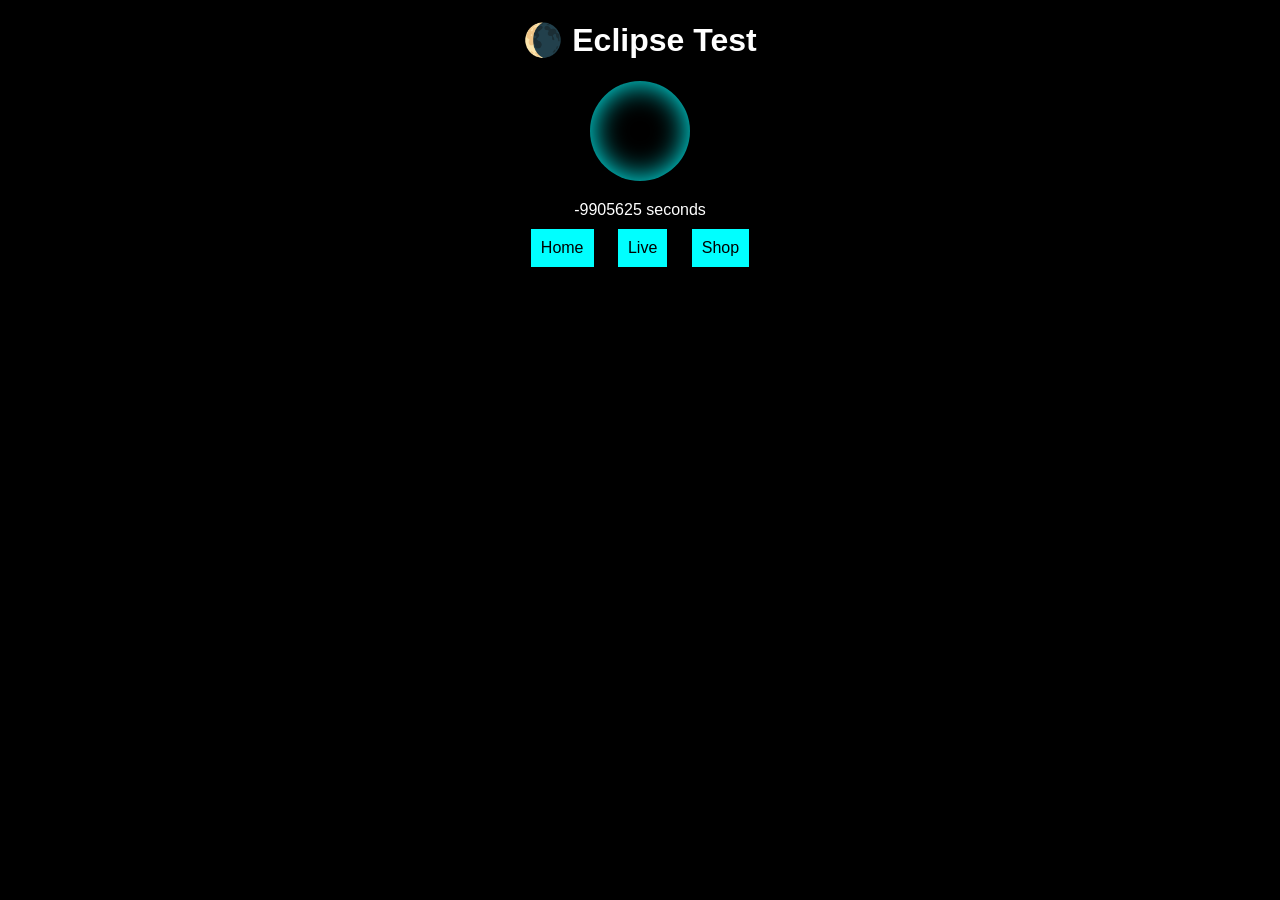
<file: index.html>
<!DOCTYPE html>
<html>
<head>
  <title>Test</title>
  <style>
    body {
      background: black;
      color: white;
      text-align: center;
      font-family: Arial;
    }

    .btn {
      background: cyan;
      padding: 10px;
      margin: 10px;
      display: inline-block;
      color: black;
      text-decoration: none;
    }

    .loader {
      width: 100px;
      height: 100px;
      border-radius: 50%;
      background: black;
      box-shadow: 0 0 30px cyan inset;
      margin: 20px auto;
      position: relative;
      overflow: hidden;
    }

    .loader::before {
      content: "";
      position: absolute;
      width: 100px;
      height: 100px;
      background: cyan;
      border-radius: 50%;
      left: -100px;
      animation: move 2s linear infinite;
    }

    @keyframes move {
      0% { left: -100px; }
      100% { left: 100px; }
    }
  </style>
</head>

<body>

<h1>🌘 Eclipse Test</h1>

<div class="loader"></div>

<div id="countdown"></div>

<a class="btn" href="#">Home</a>
<a class="btn" href="#">Live</a>
<a class="btn" href="#">Shop</a>

<script>
  const target = new Date("Aug 12, 2026 10:30:00").getTime();

  setInterval(() => {
    const now = new Date().getTime();
    const diff = target - now;

    const s = Math.floor(diff / 1000);
    document.getElementById("countdown").innerHTML = s + " seconds";
  }, 1000);
</script>

</body>
</html>
</file>
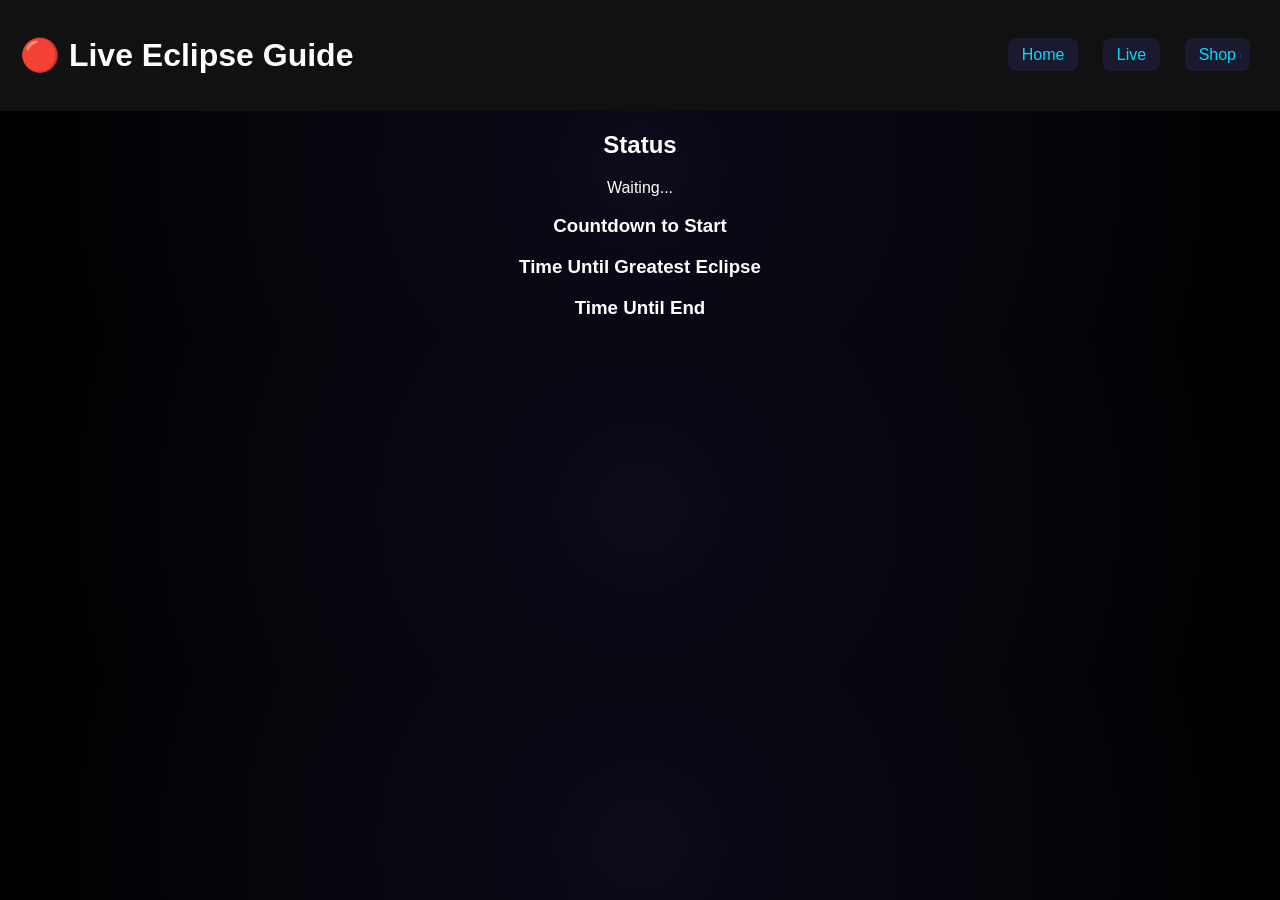
<file: guide-live.html>
<!DOCTYPE html>
<html lang="en">
<head>
<meta charset="UTF-8">
<title>Live Eclipse Guide</title>
<link rel="stylesheet" href="style.css">
</head>

<body>

<header>
  <h1>🔴 Live Eclipse Guide</h1>
  <nav>
    <a href="index.html">Home</a>
    <a href="guide-live.html">Live</a>
    <a href="shop.html">Shop</a>
  </nav>
</header>

<section>
  <h2>Status</h2>
  <div id="status">Waiting...</div>

  <h3>Countdown to Start</h3>
  <div id="start"></div>

  <h3>Time Until Greatest Eclipse</h3>
  <div id="max"></div>

  <h3>Time Until End</h3>
  <div id="end"></div>
</section>

<script src="script.js"></script>
</body>
</html>
</file>
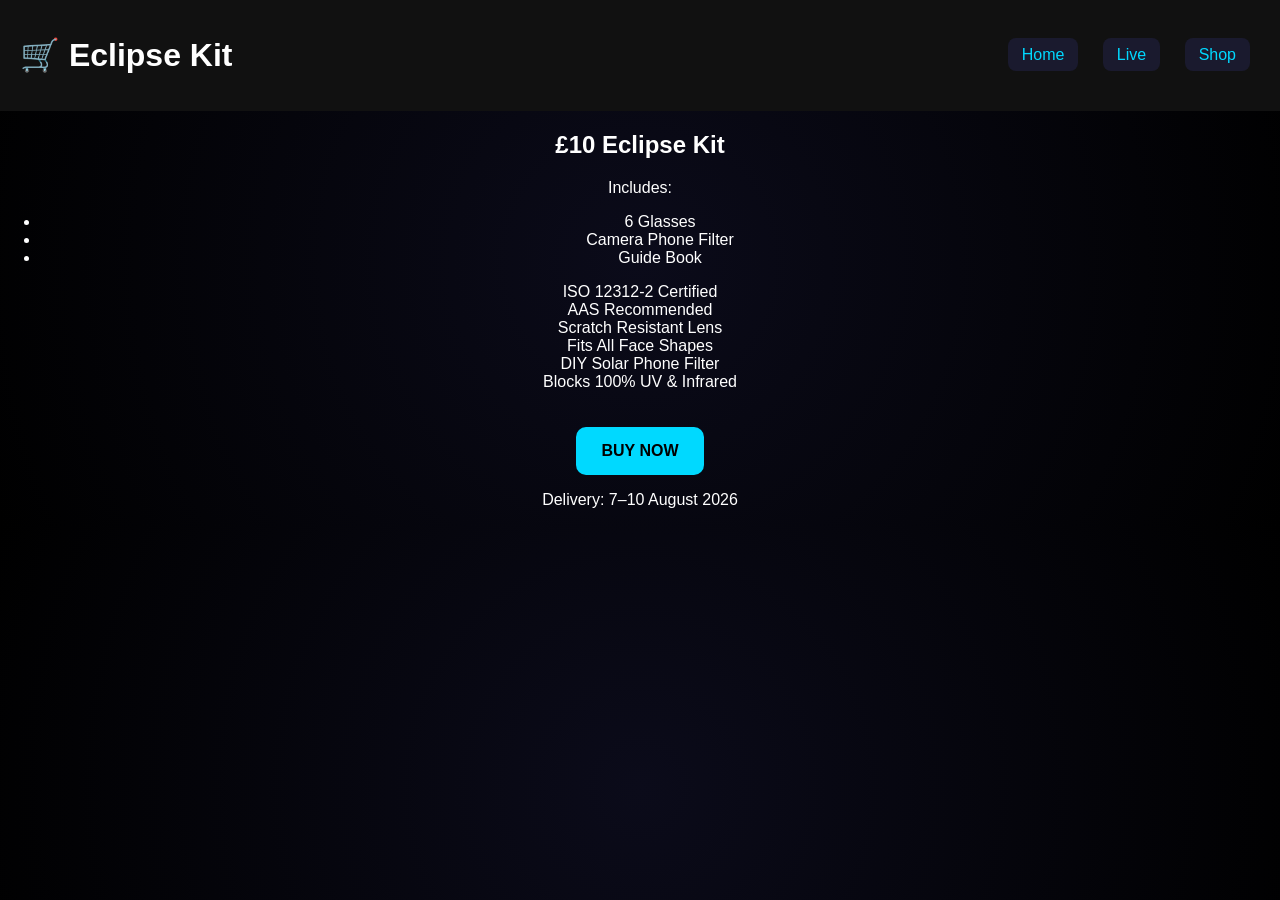
<file: shop.html>
<!DOCTYPE html>
<html lang="en">
<head>
<meta charset="UTF-8">
<title>Buy Eclipse Kit</title>
<link rel="stylesheet" href="style.css">
</head>

<body>

<script src="https://elfsightcdn.com/platform.js" async></script>
<div class="elfsight-app-870b2bb1-06e5-4e12-a4df-0c0c5cfca09a"></div>

<header>
  <h1>🛒 Eclipse Kit</h1>
  <nav>
    <a href="index.html">Home</a>
    <a href="guide-live.html">Live</a>
    <a href="shop.html">Shop</a>
  </nav>
</header>

<section>
  <h2>£10 Eclipse Kit</h2>

  <p>Includes:</p>
  <ul>
    <li>6 Glasses</li>
    <li>Camera Phone Filter</li>
    <li>Guide Book</li>
  </ul>

  <p>
    ISO 12312-2 Certified<br>
    AAS Recommended<br>
    Scratch Resistant Lens<br>
    Fits All Face Shapes<br>
    DIY Solar Phone Filter<br>
    Blocks 100% UV & Infrared
  </p>

  <a class="buy-btn"
     href="https://monzo.me/payment-link/vlvlmzfiuvcoz2b4uc5rgpl23ox5e2y"
     target="_blank">
     BUY NOW
  </a>

  <p>Delivery: 7–10 August 2026</p>
</section>

</body>
</html>
</file>
<file: style.css>
body {
  margin: 0;
  font-family: Arial, sans-serif;
  background: radial-gradient(circle at center, #0b0b1a, #000);
  color: white;
  text-align: center;
}

/* NAVBAR */
header {
  display: flex;
  justify-content: space-between;
  align-items: center;
  background: #111;
  padding: 15px 20px;
}

nav a {
  margin: 0 10px;
  padding: 8px 14px;
  background: #1a1a2e;
  border-radius: 8px;
  color: #00d9ff;
  text-decoration: none;
  transition: 0.3s;
}

nav a:hover {
  background: #00d9ff;
  color: black;
}

/* BUTTON STYLE */
.buy-btn {
  display: inline-block;
  margin-top: 20px;
  padding: 15px 25px;
  background: #00d9ff;
  color: black;
  border-radius: 10px;
  text-decoration: none;
  font-weight: bold;
}

/* COUNTDOWN */
#countdown, #start, #max, #end {
  font-size: 2em;
  margin: 15px;
}

/* LOADER (ECLIPSE ANIMATION) */
.loader {
  width: 120px;
  height: 120px;
  margin: 40px auto;
  border-radius: 50%;
  background: black;
  box-shadow: 0 0 30px #00d9ff inset;
  position: relative;
  overflow: hidden;
}

.loader::before {
  content: "";
  position: absolute;
  width: 120px;
  height: 120px;
  background: #00d9ff;
  border-radius: 50%;
  left: -120px;
  animation: eclipse 3s linear infinite;
}

@keyframes eclipse {
  0% { left: -120px; }
  50% { left: 0; }
  100% { left: 120px; }
}
</file>
